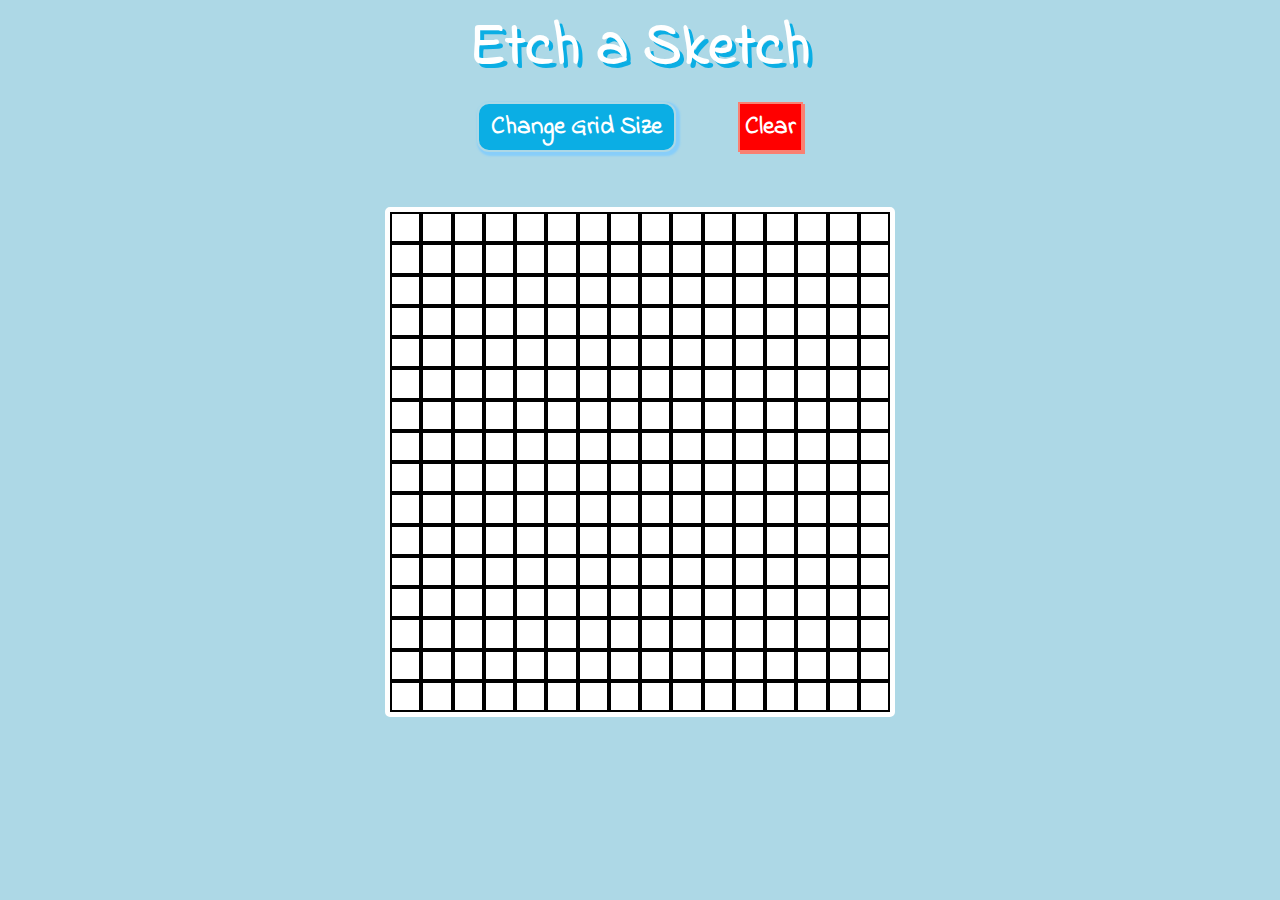
<file: index.html>
<!DOCTYPE html>
<html lang="en">
<head>
    <meta charset="UTF-8">
    <meta http-equiv="X-UA-Compatible" content="IE=edge">
    <meta name="viewport" content="width=device-width, initial-scale=1.0">
    <title>Document</title>
    <link rel="stylesheet" href="style.css">
    
</head>
<body>
    <h2>Etch a Sketch</h2>
    <div id="controls">
        <button id="newGrid">Change Grid Size</button>
        <button id="clear">Clear</button>
    </div>
    <div id="grid"></div>
    <script src="script.js"></script>
</body>
</html>
</file>
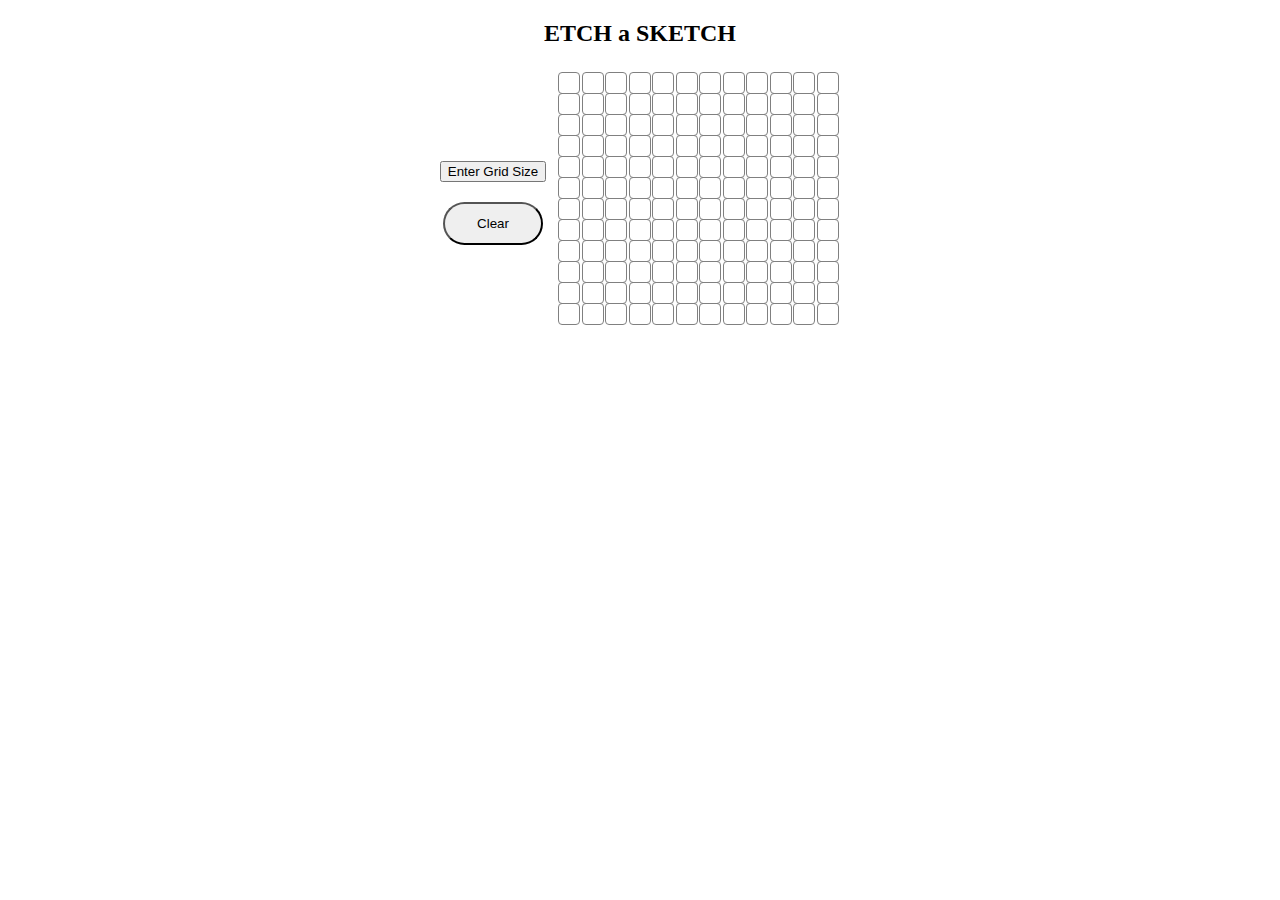
<file: base/index.html>
<!DOCTYPE html>
<html lang="en">
<head>
    <meta charset="UTF-8">
    <meta http-equiv="X-UA-Compatible" content="IE=edge">
    <meta name="viewport" content="width=device-width, initial-scale=1.0">
    <title>Document</title>
    <link rel="stylesheet" href="main.css">
</head>
<body>
    <h2>ETCH a SKETCH</h2>
    <div class="main">
        <div class="controls">
            <button onclick="myFunction()">Enter Grid Size</button>
            <button id="clear">Clear</button>
        </div>
        
        <div id="container">
        <!-- <div class="grid"> -->

        </div>
        </div>
    </div>
    <script src="index.js"></script>
</body>
</html>
</file>
<file: style.css>
@import url('https://fonts.googleapis.com/css2?family=Indie+Flower&display=swap');

*{
    font-family: 'Indie Flower', cursive;
}

h2{
    color: white;
    font-size: 60px;
    text-shadow: 
 4px 4px 0px rgb(11, 174, 228), 6px 6px 0px lightblue;
    margin-top: 5px;
    margin-bottom: 5px;
}

body{
    display: flex;
    flex-direction: column;
    justify-content: center;
    align-items: center;
    margin: 0;
    padding: 0;
    background: lightblue;

}

#grid{
    margin-top: 50px;
    display: inline-grid;
    grid-template-columns: repeat(16, 2fr);
    grid-template-rows: repeat(16, 2fr);
    border: 5px solid white;
    border-radius: 5px;
    height: 500px;
    width: 500px;
    background-color: white;
}

.fill{
    background: black;
}

button{
    padding: 2px 5px;
    font-weight: bold;
    font-size: 25px;
    color: white;
    cursor: pointer;
    transition: 0.3s;
}

#clear{
    background: red;
    border: 2px solid salmon;
    box-shadow: 2px 2px salmon;
}

#newGrid{
    background: rgb(11, 174, 228);
    border: 2px solid lightblue;
    border-radius: 12px;
    padding: 5px 12px;
    box-shadow: 2px 2px 2px 2px lightskyblue;
}

#newGrid:hover{
    background: rgb(110, 194, 247);
}

#clear:hover{
    background: rgb(255, 108, 108);
}

#controls{
    display: flex;
    flex-direction: row;
    justify-content: space-evenly;
    width: 35%;
    margin: 5px 0px 5px 0px;
}
</file>
<file: base/main.css>
h2{
    display: flex;
    justify-content: center;
}

.main{
    display: flex;
    justify-content: center;
    flex-direction: row;
    max-width: 1000px;
    margin: 0 auto;
    padding: 10px 0;

}

.controls{
    display: flex; 
    flex-direction: column; 
    margin-right: 12px; 
    justify-content: center;
}

/* .grid{
    margin-top: 50px;
    display: inline-grid;
    grid-template-columns: repeat(16, 2fr);
    grid-template-rows: repeat(16, 2fr);
    border: 5px solid white;
    border-radius: 5px;
    height: 575px;
    width: 575px;
    background-color: white;
    box-shadow: 10px 10px;
}

.cell{
    background-color: white;
    border: 1px solid black;
} */

#container{
    align-self: center;
}

 #clear{
    display: flex;
    justify-content: center;
    align-self: center;
    width: 100px;
    padding: 12px;
    border-radius: 25px;
    margin-top: 20px;
} 
.gridCell {
    border: 1px solid gray;
    border-radius: 4px;
    min-width: 20px;
    min-height: 20px;
    display: inline-block;
    margin-right: 1.5px;
    margin-top: -5px;
  }

.hovered{
    border: 1px solid gray;
    border-radius: 4px;
    min-width: 20px;
    min-height: 20px;
    display: inline-block;
    margin-right: 1.5px;
    margin-top: -5px;
    background: black;
}
</file>
